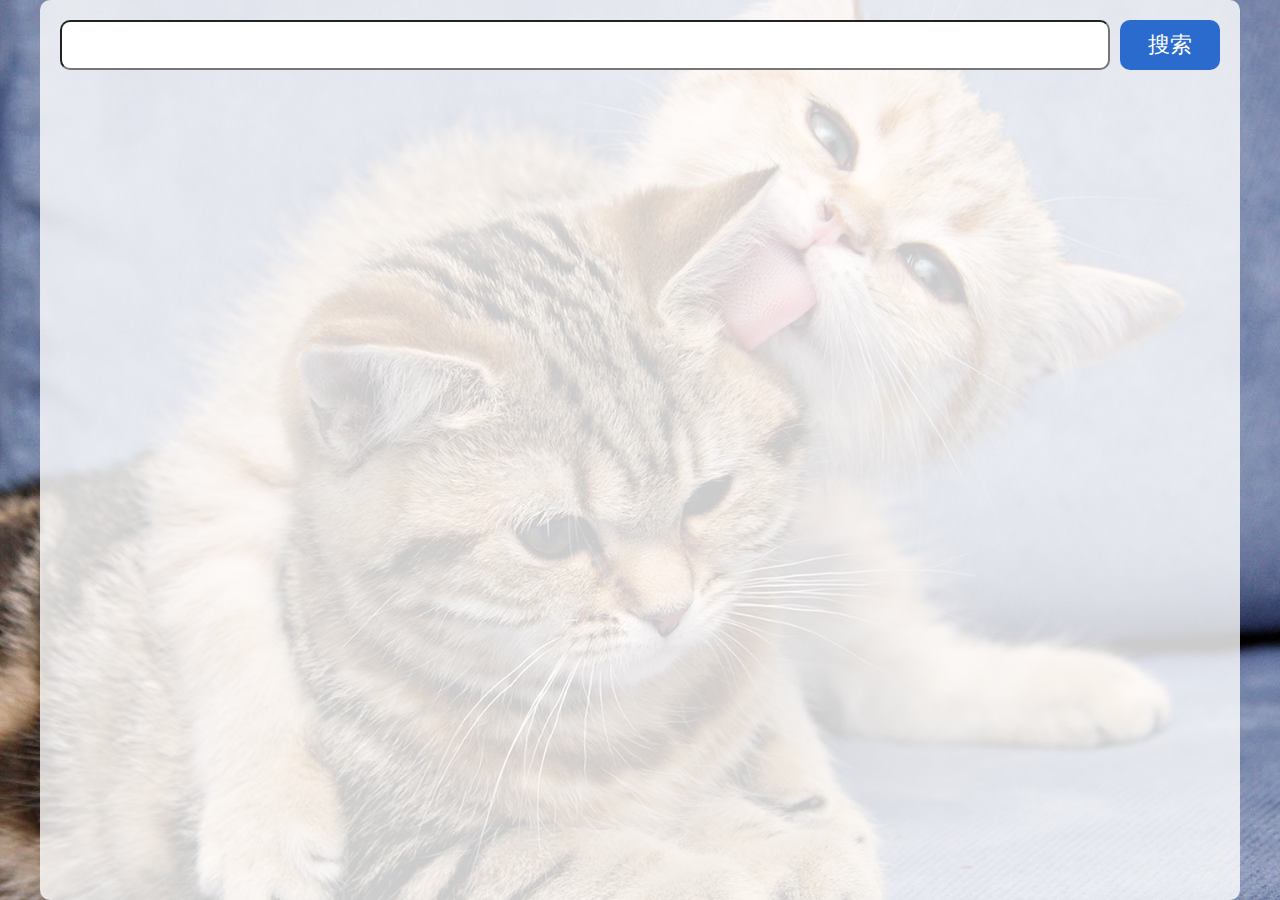
<file: Doc_Searcher/src/main/resources/static/index.html>
<!DOCTYPE html>
<html lang="en">
<head>
    <meta charset="UTF-8">
    <meta http-equiv="X-UA-Compatible" content="IE=edge">
    <meta name="viewport" content="width=device-width, initial-scale=1.0">
    <title>Java 文档搜索</title>
</head>
<body>

<!-- 通过 .container 来表示整个页面元素的容器 -->
<div class="container">
    <!-- 1. 搜索框 + 搜索按钮 -->
    <div class="header">
        <input type="text">
        <button id="search-btn">搜索</button>
    </div>

    <!-- 2. 显示搜索结果 -->
    <div class="result">
        <!-- 包含了很多条记录 -->
        <!-- 每个 .item 就表示一条记录 -->

        <!-- 接下来要通过访问服务器的方式获取到搜索结果, 并且由 JS 动态生成页面元素 -->
        <!-- <div class="item">
            <a href="#">我是标题</a>
            <div class="desc">我是一段描述. Lorem, ipsum dolor sit amet consectetur adipisicing elit. Quibusdam qui dolor quo tempora dignissimos itaque facilis, accusantium porro sapiente beatae harum soluta ex quos quia eius vero repudiandae voluptatem veniam.</div>
            <div class="url">http://www.baidu.com</div>
        </div>
        <div class="item">
            <a href="#">我是标题</a>
            <div class="desc">我是一段描述. Lorem, ipsum dolor sit amet consectetur adipisicing elit. Quibusdam qui dolor quo tempora dignissimos itaque facilis, accusantium porro sapiente beatae harum soluta ex quos quia eius vero repudiandae voluptatem veniam.</div>
            <div class="url">http://www.baidu.com</div>
        </div>
        <div class="item">
            <a href="#">我是标题</a>
            <div class="desc">我是一段描述. Lorem, ipsum dolor sit amet consectetur adipisicing elit. Quibusdam qui dolor quo tempora dignissimos itaque facilis, accusantium porro sapiente beatae harum soluta ex quos quia eius vero repudiandae voluptatem veniam.</div>
            <div class="url">http://www.baidu.com</div>
        </div>
        <div class="item">
            <a href="#">我是标题</a>
            <div class="desc">我是一段描述. Lorem, ipsum dolor sit amet consectetur adipisicing elit. Quibusdam qui dolor quo tempora dignissimos itaque facilis, accusantium porro sapiente beatae harum soluta ex quos quia eius vero repudiandae voluptatem veniam.</div>
            <div class="url">http://www.baidu.com</div>
        </div> -->
    </div>
</div>

<style>
    /* 这部分代码来写样式 */
    /* 先去掉浏览器的默认样式 */
    * {
        margin: 0;
        padding: 0;
        box-sizing: border-box;
    }

    /* 给整体的页面指定一个高度(和浏览器窗口一样高) */
    html, body {
        height: 100%;
        /* 设置背景图 */
        background-image: url(image/cat.jpg);
        /* 设置背景图不平铺 */
        background-repeat: no-repeat;
        /* 设置背景图的位置 */
        background-position: center center;
        /* 设置背景图的大小 */
        background-size: cover;
    }

    /* 针对 .container 也设置样式, 实现版心效果 */
    .container {
        /* 此处的宽度也可以设置成百分数的形式, 当前就使用一个固定宽度 */
        width: 1200px;
        height: 100%;
        /* 设置水平居中 */
        margin: 0 auto;
        /* 设置背景色, 让版心和背景图能够区分开 */
        background-color: rgba(255, 255, 255, 0.8);
        /* 设置圆角矩形 */
        border-radius: 10px;
        /* 设置内边距, 避免文字内容紧贴着边界 */
        padding: 20px;

        /* 加上这个属性, 超出元素的部分就会自动生成一个滚动条. */
        overflow: auto;
    }

    .header {
        width: 100%;
        height: 50px;
        display: flex;
        justify-content: space-between;
        align-items: center;
    }

    .header>input {
        width: 1050px;
        height: 50px;
        font-size: 22px;
        line-height: 50px;
        padding-left: 10px;
        border-radius: 10px;
    }

    .header>button {
        width: 100px;
        height: 50px;
        background-color: rgb(42,107,205);
        color: #fff;
        font-size: 22px;
        line-height: 50px;
        border-radius: 10px;
        border: none;
    }

    .header>button:active {
        background: gray;
    }

    .result .count {
        color: gray;
        margin-top: 10px;
    }

    .item {
        width: 100%;
        margin-top: 20px;
    }

    .item a {
        display: block;
        height: 40px;

        font-size: 22px;
        line-height: 40px;
        font-weight: 700;

        color: rgb(42,107,205);
    }

    .item .desc {
        font-size: 18px;
    }

    .item .url {
        font-size: 18px;
        color: rgb(0, 128, 0);
    }

    .item .desc i {
        color: red;
        /* 去掉斜体 */
        font-style: normal;
    }
</style>

<script src="js/jquery.js"></script>

<script>
    // 放置用户自己写的 js 代码
    let button = document.querySelector("#search-btn");
    button.onclick = function() {
        //冻结按钮

        jQuery("#search-btn").prop("disabled", true);
        // 先获取到输入框的内容
        let input = document.querySelector(".header input");
        let query = input.value;
        // 然后构造一个 ajax 请求发给服务器

        $.ajax({
            type: "GET",
            url: "searcher?query=" + query,
            success: function(data, status) {
                // success 这个函数会在请求成功后调用.
                // data 参数就表示拿到的结果数据
                // status 参数就表示 HTTP 状态码
                // 根据收到的数据结果, 构造出页面内容.
                // console.log(data);
                buildResult(data);
                //解冻按钮
                jQuery("#search-btn").prop("disabled", false);
            }
        })
    }

    function buildResult(data) {
        // 通过这个函数, 来把响应数据给构造成页面内容.
        // 要做的工作就是, 遍历 data 中的每个元素,
        // 针对每个元素都创建一个 div.item, 然后把标题, url, 描述都构造好
        // 再把这个 div.item 给加入到 div.result 中
        // 这些操作都是基于 DOM API 来展开~

        // 获取到 .result 这个标签
        let result = document.querySelector('.result');
        // 清空上次的结果.
        result.innerHTML = '';

        // 先构造一个 div 用来显示结果的个数
        let countDiv = document.createElement('div');
        countDiv.innerHTML = '当前找到 ' + data.length + '个结果!';
        countDiv.className = 'count';
        result.appendChild(countDiv);

        // 这就相当于 java 中的 for each
        // 此处得到的 item 就会分别代表 data 中的每个元素
        for (let item of data) {
            let itemDiv = document.createElement('div');
            itemDiv.className = 'item';

            // 构造一个标题
            let title = document.createElement('a');
            title.href = item.url;
            title.innerHTML = item.title;
            title.target = '_blank';
            itemDiv.appendChild(title);

            // 构造一个描述
            let desc = document.createElement('div');
            desc.className = 'desc';
            desc.innerHTML = item.desc;
            itemDiv.appendChild(desc);

            // 构造一个 url
            let url = document.createElement('div');
            url.className = 'url';
            url.innerHTML = item.url;
            itemDiv.appendChild(url);

            // 把 itemDiv 加到 .result 中
            result.appendChild(itemDiv);
        }
    }

</script>
</body>
</html>
</file>
